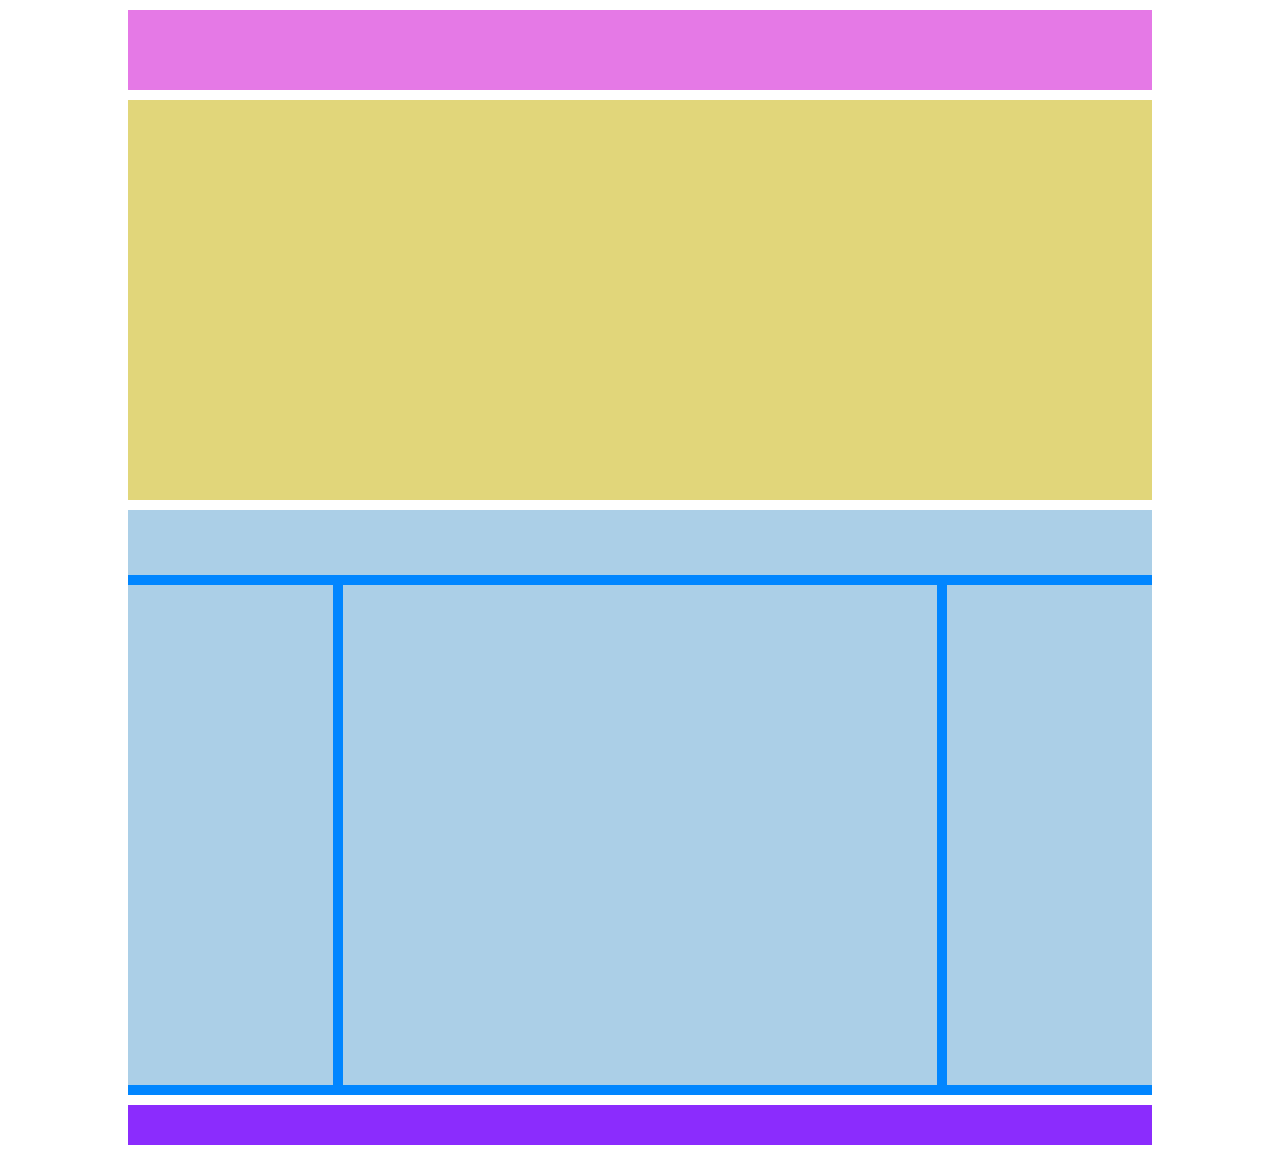
<file: index.html>
<!DOCTYPE html>
<html lang="en">
<head>
    <meta charset="UTF-8">
    <meta http-equiv="X-UA-Compatible" content="IE=edge">
    <meta name="viewport" content="width=device-width, initial-scale=1.0">
    <link rel="stylesheet" href="css/style.css">
    <title>Tema Wordpress</title>
</head>
<body>
    <!-- container -->
    <div class="container">

        <!-- header -->
        <header></header>

        <!-- jumbotron -->
        <section class="jumbotron"></section>

        <!-- main -->
        <main class="clearfix">

            <!-- header del main -->
            <div class="header"></div>

            <!-- colonne -->
            <div class="colonna-sinistra"></div>
            <div class="colonna-centrale"></div>
            <div class="colonna-destra"></div>
        </main>

        <!-- footer -->
        <footer></footer>
    </div>
</body>
</html>
</file>
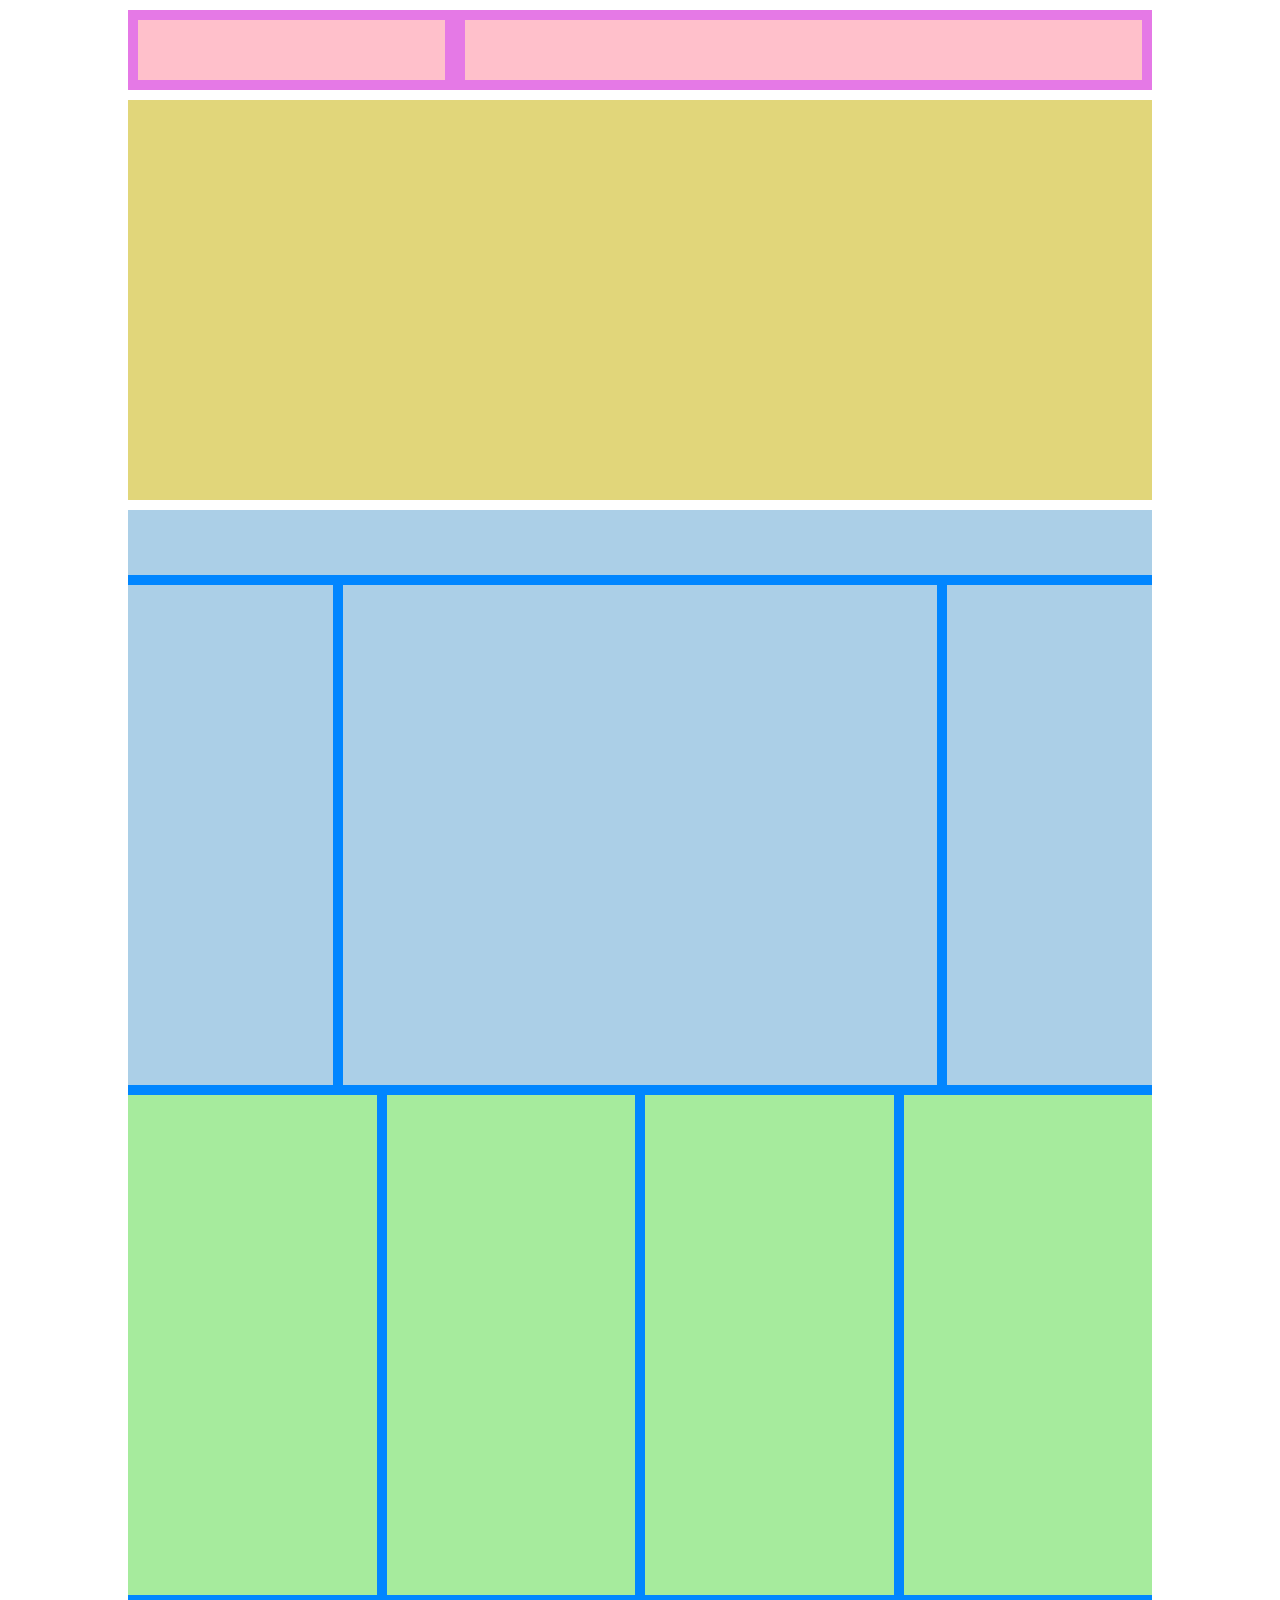
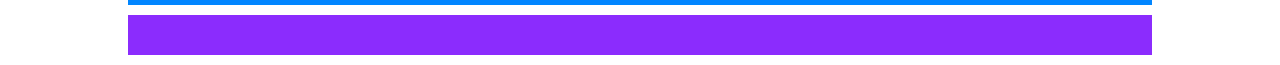
<file: bonus/index.html>
<!DOCTYPE html>
<html lang="en">
<head>
    <meta charset="UTF-8">
    <meta http-equiv="X-UA-Compatible" content="IE=edge">
    <meta name="viewport" content="width=device-width, initial-scale=1.0">
    <link rel="stylesheet" href="css/style.css">
    <title>Tema Wordpress</title>
</head>
<body>
    <!-- container -->
    <div class="container">

        <!-- header -->
        <header class="clearfix">
            <div class="logo"></div>
            <div class="menu"></div>
        </header>

        <!-- jumbotron -->
        <section class="jumbotron"></section>

        <!-- main -->
        <main>

            <!-- header del main -->
            <div class="header"></div>

            <!-- prima riga -->
            <div class="first-row clearfix">
                <!-- colonne -->
                <div class="first-col"></div>
                <div class="second-col"></div>
                <div class="third-col"></div>
            </div>

            <!-- seconda riga -->
            <div class="second-row clearfix">
                <!-- colonne -->
                <div class="first-col"></div>
                <div class="second-col"></div>
                <div class="third-col"></div>
                <div class="fourth-col"></div>
            </div>
            
        </main>

        <!-- footer -->
        <footer></footer>
    </div>
</body>
</html>
</file>
<file: css/style.css>
* {
    margin: 0;
    padding: 0;
    box-sizing: border-box;
}

html {
    font-size: 100%;
}

.clearfix::after {
    content: '';
    display: table;
    clear: both;
}

/* layout */
.container {
    width: 80%;
    margin: 10px auto;
}

header {
    height: 80px;
    background-color: #E579E6;
}

/* layout jumbotron */
.jumbotron  {
    height: 400px;
    background-color: #E1D67A;
    margin: 10px 0;
}

main {
    background-color: #0186FF;
}

.header {
    height: 65px;
    background-color: #ABCFE7;
}

/* layout colonne */
div[class^="colonna"] {
    float: left;
}

.colonna-sinistra, 
.colonna-destra {
    width: 20%;
    background-color: #ABCFE7;
    height: 500px;
    margin: 10px 0;
}

.colonna-centrale {
    background-color: #ABCFE7;
    height: 500px;
    width: calc(60% - 20px);
    margin: 10px 10px;
}

footer {
    height: 40px;
    background-color: #8B2CFD;
    margin-top: 10px;
}
</file>
<file: bonus/css/style.css>
* {
    margin: 0;
    padding: 0;
    box-sizing: border-box;
}

html {
    font-size: 100%;
}

.clearfix::after {
    content: '';
    display: table;
    clear: both;
}

/* layout */
.container {
    width: 80%;
    margin: 10px auto;
}

header {
    height: 80px;
    background-color: #E579E6;
}

div.logo, div.menu {
    height: 60px;
    float: left;
    background-color: pink;
    margin: 10px;
}

div.logo {
    width: 30%;
}

div.menu {
    width: calc(70% - 40px);
}

/* layout jumbotron */
.jumbotron  {
    height: 400px;
    background-color: #E1D67A;
    margin: 10px 0;
}

main {
    background-color: #0186FF;
}

.header {
    height: 65px;
    background-color: #ABCFE7;
}

.header, 
.first-row {
    margin-bottom: 10px;
}

/* layout colonne prima riga*/
div[class*="col"] {
    float: left;
}

.first-row > .first-col, 
.first-row > .third-col {
    width: 20%;
    background-color: #ABCFE7;
    height: 500px;
}

.first-row > .second-col {
    background-color: #ABCFE7;
    height: 500px;
    width: calc(60% - 20px);
    margin: 0px 10px;
}

/* layout colonne seconda riga */
.second-row > .first-col, 
.second-row > .second-col,
.second-row > .third-col, 
.second-row > .fourth-col {
    width: calc(25% - 7.5px);
    background-color: #a6eb9d;
    height: 500px;
    margin: 0px 0px 10px 10px;
}

.second-row > .first-col {
    margin-left: 0px;
}

footer {
    height: 40px;
    background-color: #8B2CFD;
    margin-top: 10px;
}
</file>
